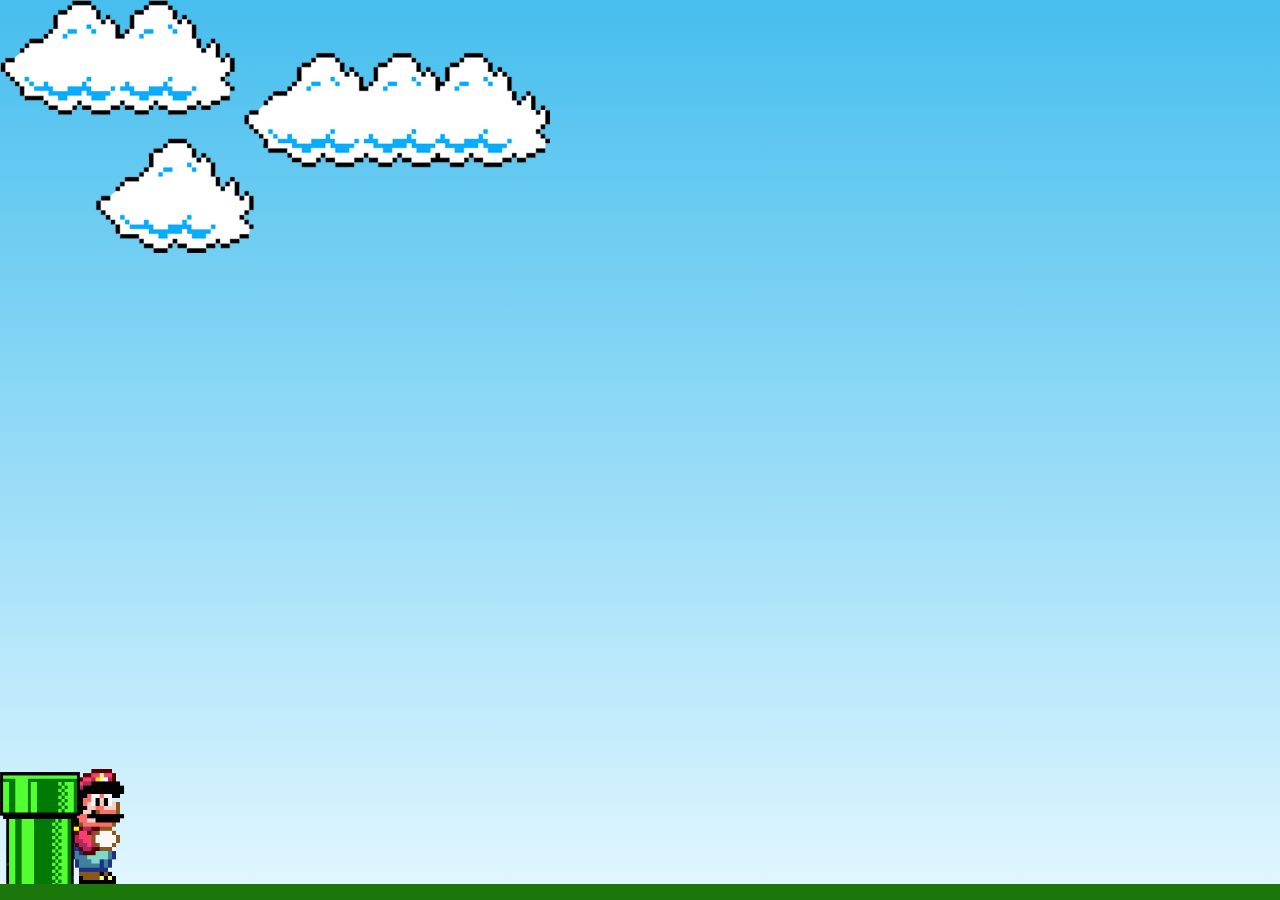
<file: portfolio/mario/mario.html>
<!DOCTYPE html>
<html>
<head>
	<meta charset="utf-8">
	<meta name="viewport" content="width=device-width, initial-scale=1">
	<title>Mário Jump</title>
	<link rel="stylesheet" type="text/css" href="style.css">
</head>
<body>

	<div class="game-board">
		<img src="img/clouds.png" class="clouds">
		<img src="img/mario.gif" class="mario">
		<img src="img/pipe.png" class="pipe">
	</div>

</body>
<script type="text/javascript" src="script.js"></script>
</html>
</file>
<file: portfolio/mario/style.css>
* {
	margin: 0;
	padding: 0;
	box-sizing: border-box;
}

.game-board {
	width: 100%;
	height: 100vh;
	border-bottom: 16px solid rgb(28,119,10);
	margin: 0 auto;
	position: relative;
	overflow: hidden;
	background: linear-gradient(#46beee, #e0f6ff);
}

.pipe {
	position: absolute;
	bottom: 0;
	width: 80px;
	height: 112px;
	animation: pipe-animation 2s infinite linear;*/
}

@keyframes pipe-animation {
	from {
		right: -80px;
	}
	to {
		right: 100%;
	}
}

.mario {
	position: absolute;
	bottom: 0;
	width: 150px;
}

.jump {
	animation: jump 500ms infinite ease-out;
}

@keyframes jump {
	0% {
		bottom: 0;
	}

	40% {
		bottom: 180px;
	}
	50%{
		bottom: 180px;
	}
	60% {
		bottom: 180px;
	}

	100% {
		bottom: 0;
	}
}

.clouds {
	position: absolute;
	width: 550px;
	animation: clouds-animation 20s infinite linear;
}

@keyframes clouds-animation {
	from {
		right: -550px;
	}
	to {
		right: 100%;
	}
}
</file>
